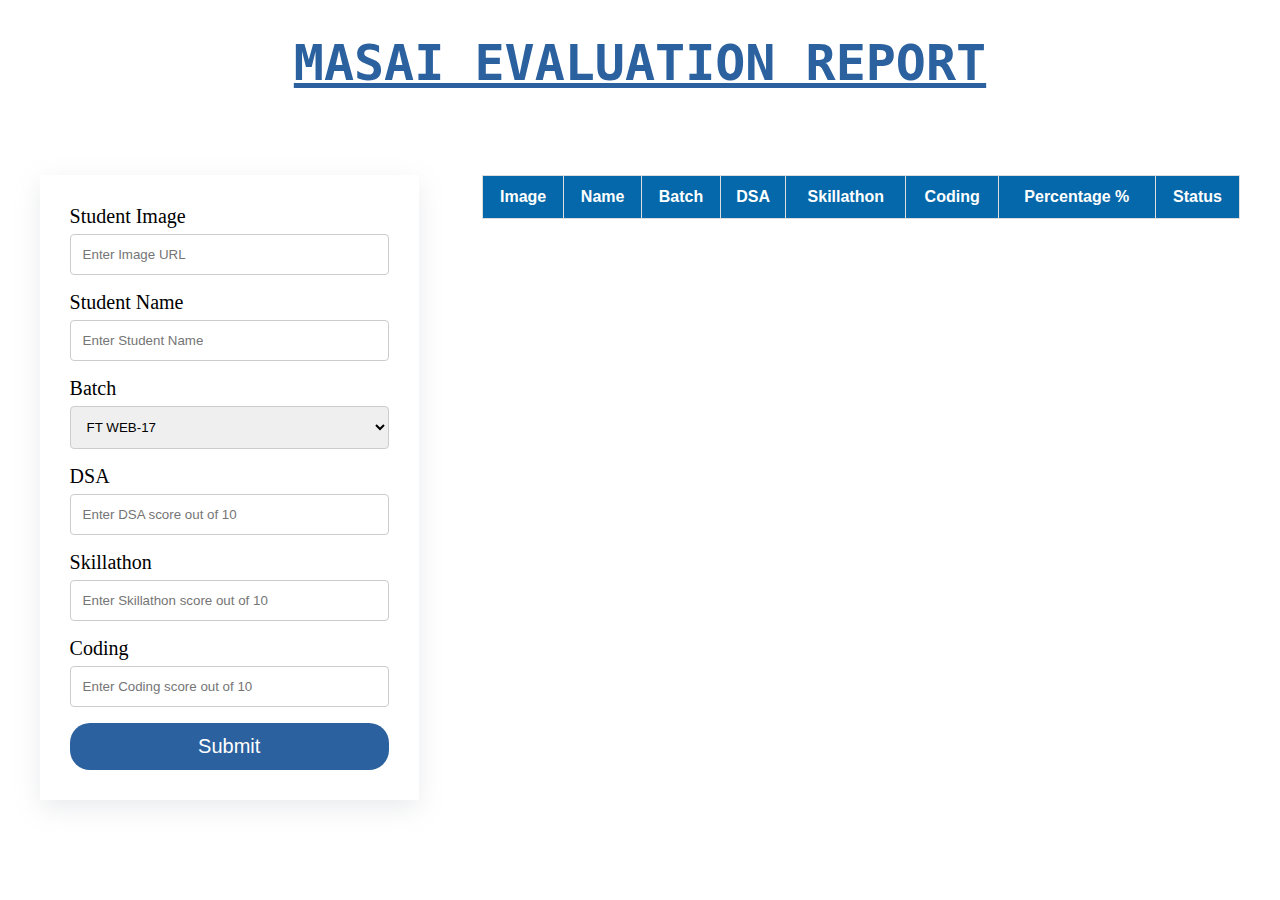
<file: index.html>
<!DOCTYPE html>
<html lang="en">
  <head>
    <meta charset="UTF-8" />
    <meta http-equiv="X-UA-Compatible" content="IE=edge" />
    <meta name="viewport" content="width=device-width, initial-scale=1.0" />
    <title>U2C3</title>
    <link rel="stylesheet" href="index.css" />
  </head>
  <body>
    <!-- Dont make any changes here -->
    <h1>Masai Evaluation Report</h1>

    <div>
      <!-- ***** We are using form here  ****  -->
      <form>
        <label for="">Student Image</label><br />
        <input id="image" type="text" placeholder="Enter Image URL" /><br />
        <label for="">Student Name</label><br />
        <input id="name" type="text" placeholder="Enter Student Name" /><br />
        <label for="">Batch </label><br />
        <select id="batch">
          <option value="FT WEB-17">FT WEB-17</option>
          <option value="FT WEB-16">FT WEB-16</option>
          <option value="FT WEB-15">FT WEB-15</option>
          <option value="FT WEB-14">FT WEB-14</option></select
        ><br />
        <label for="">DSA </label><br />
        <input
          id="dsa"
          type="number"
          placeholder="Enter DSA score out of 10"
        /><br />
        <label for="">Skillathon </label><br />
        <input
          id="cs"
          type="number"
          placeholder="Enter Skillathon score out of 10"
        /><br />
        <label for="">Coding </label><br />
        <input
          id="coding"
          type="number"
          placeholder="Enter Coding score out of 10"
        /><br />
        <input type="submit" />
      </form>
      <table>
        <!-- Dont change order of columns -->
        <thead>
          <tr>
            <th>Image</th>
            <th>Name</th>
            <th>Batch</th>
            <th>DSA</th>
            <th>Skillathon</th>
            <th>Coding</th>
            <th>Percentage %</th>
            <th>Status</th>
          </tr>
        </thead>
        <tbody>
        <!-- Append your output to tbody -->
        </tbody>
      </table>
    </div>
  </body>
</html>

<script src="report.js"></script>
</file>
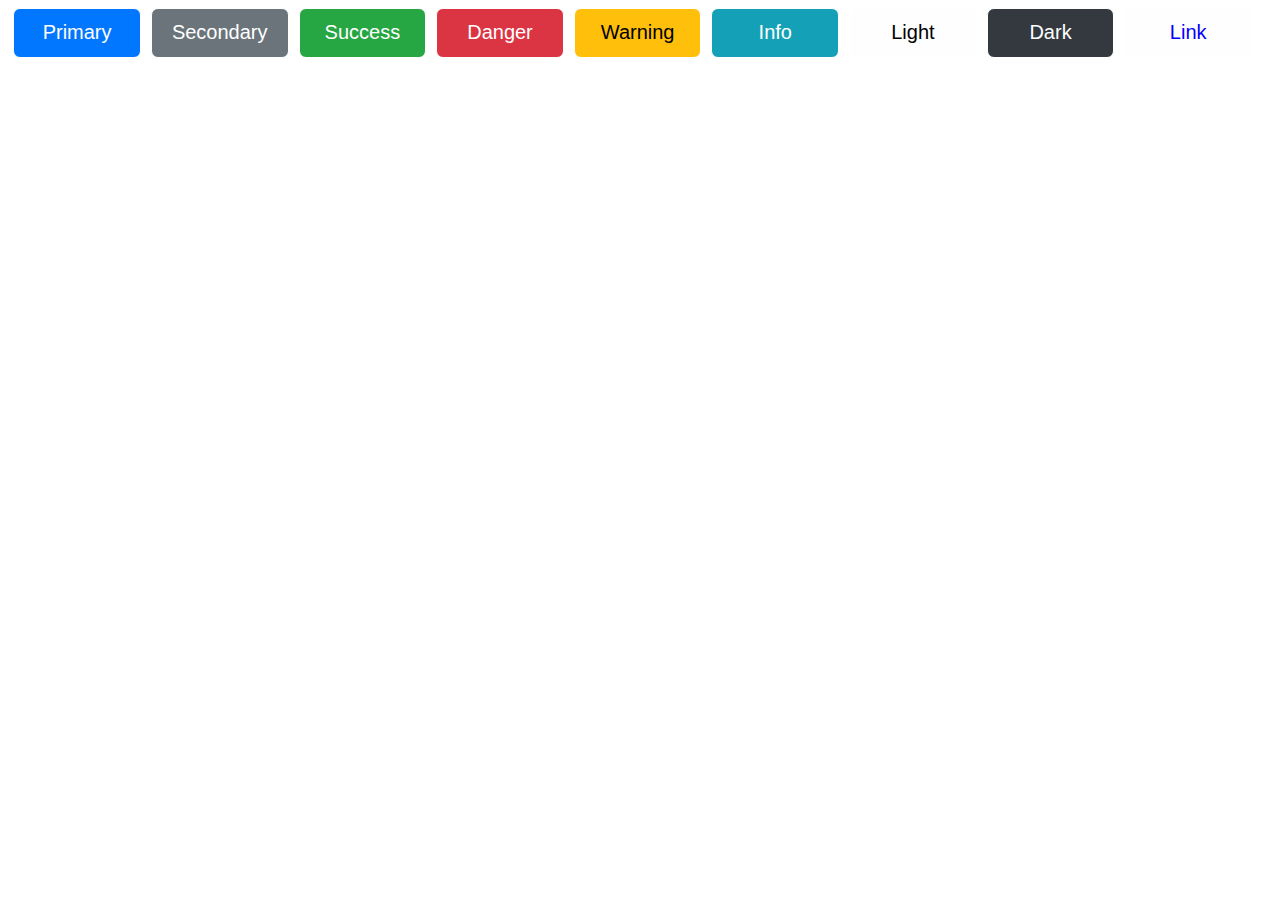
<file: buttonbyJS.html>
<!DOCTYPE html>
<html lang="en">
<head>
    <meta charset="UTF-8">
    <meta http-equiv="X-UA-Compatible" content="IE=edge">
    <meta name="viewport" content="width=device-width, initial-scale=1.0">
    <title>Button</title>
    <style>
        #container{
          display: grid;
            grid-template-columns:repeat(9,1fr);
           grid-template-rows: 50px;
            gap: 10px;
            width: 98%;
            margin: auto;
            margin-right: 20px;
        }
        #container>button{
            border: 1px solid white;
            border-radius: 7px;
            font-size: 20px;
          padding: 12px 20px 20px 20px;
         
        }
    </style>
</head>
<body>
    
</body>
</html>
<script>
  let rr= document.createElement("div");
    document.querySelector("body").append(rr);
    document.querySelector("div").setAttribute("id","container");
   
    let btnprop=[
        {btnname:"Primary",bgcolor:"#0176ff",color:"white"},
        {btnname:"Secondary",bgcolor:"#6b747b",color:"white"},
        {btnname:"Success",bgcolor:"#27a644",color:"white"},
        {btnname:"Danger",bgcolor:"#db3443",color:"white"},
        {btnname:"Warning",bgcolor:"#ffbf0a",color:"black"},
        {btnname:"Info",bgcolor:"#14a1b8",color:"white"},
        {btnname:"Light",bgcolor:"#fffefe",color:"black"},
        {btnname:"Dark",bgcolor:"#33393f",color:"white"},
        {btnname:"Link",bgcolor:"#fffefe",color:"blue"}
    ]
    btnprop.forEach(function(elem){
        let btn=document.createElement("button");
        document.querySelector("div").append(btn);
      btn.style.backgroundColor=elem.bgcolor;
      btn.style.color=elem.color;
      btn.innerText=elem.btnname;
     
    })
   console.log(document);
</script>
</file>
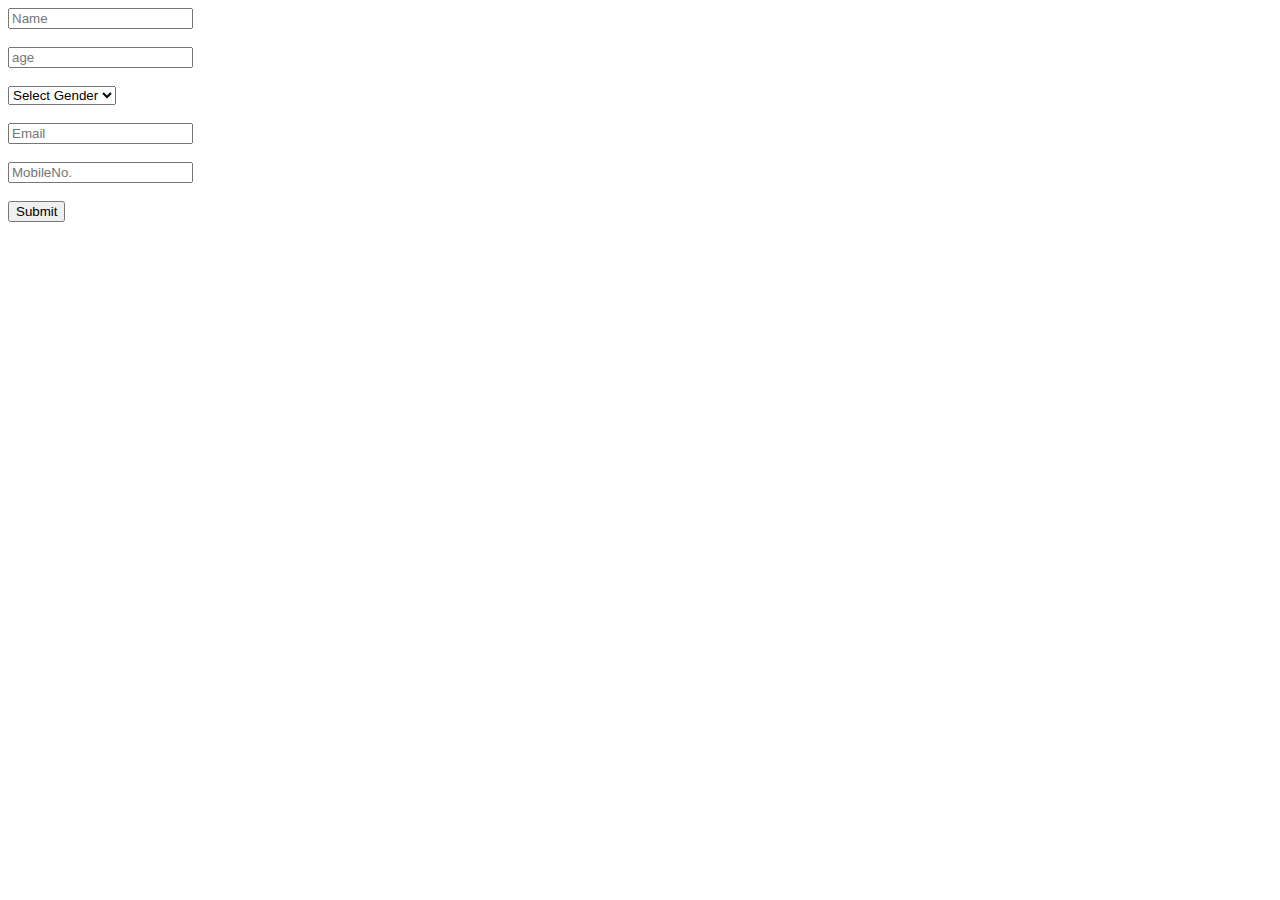
<file: f.html>
<!DOCTYPE html>
<html lang="en">
<head>
    <meta charset="UTF-8">
    <meta http-equiv="X-UA-Compatible" content="IE=edge">
    <meta name="viewport" content="width=device-width, initial-scale=1.0">
    <title>Document</title>
</head>
<body>
    
</body>
</html>
<script>
   let rr= document.createElement("form")
    document.querySelector("body").append(rr)
    arr=["Name","age","Gender","Email","MobileNo."]
    arr1=["name","age","gender","email","mbl"]
    for(let r=0;r<=4;r++){
        if(r==2){
          let ss=document.createElement("select");
          ss.setAttribute("id","choose");
          let op1=document.createElement("option");
          let op2=document.createElement("option");
          let op3=document.createElement("option");
         op1.setAttribute("value","Gender");
         op2.setAttribute("value","male");
         op3.setAttribute("value","female");
         op1.innerText="Select Gender";
         op2.innerText="Male";
         op3.innerText="Female";
          document.querySelector("form").append(ss);
          document.querySelector("select").append(op1);
          document.querySelector("select").append(op2);
          document.querySelector("select").append(op3);
          let bb=document.createElement("br");
   let bt=document.createElement("br");
   document.querySelector("form").append(bb); 
    document.querySelector("form").append(bt);
        }
        if(r!=2){
            let hh= document.createElement("input");
   hh.setAttribute("type","text");
   hh.setAttribute("id",arr1[r]);
   hh.setAttribute("placeholder",arr[r]);
   let bb=document.createElement("br");
   let bt=document.createElement("br");
  
    document.querySelector("form").append(hh);
  
    document.querySelector("form").append(bb); 
    document.querySelector("form").append(bt); 
        }
       
   }
  
 let ff=  document.createElement("input");
 ff.setAttribute("type","submit");
 document.querySelector("form").append(ff);
 rr.addEventListener("submit",formSubmit);
 arr2=[];
 function formSubmit(event){
     event.preventDefault();
     let obj={
         name:document.querySelector("#name").value,
     age:document.querySelector("#age").value,
    gender:document.querySelector("#choose").value,
    email:document.querySelector("#email").value,
    mobileNo:document.querySelector("#mbl").value
    // console.log(output)
     }
   arr2.push(obj);
   console.log(arr2); 
 }

</script>
</file>
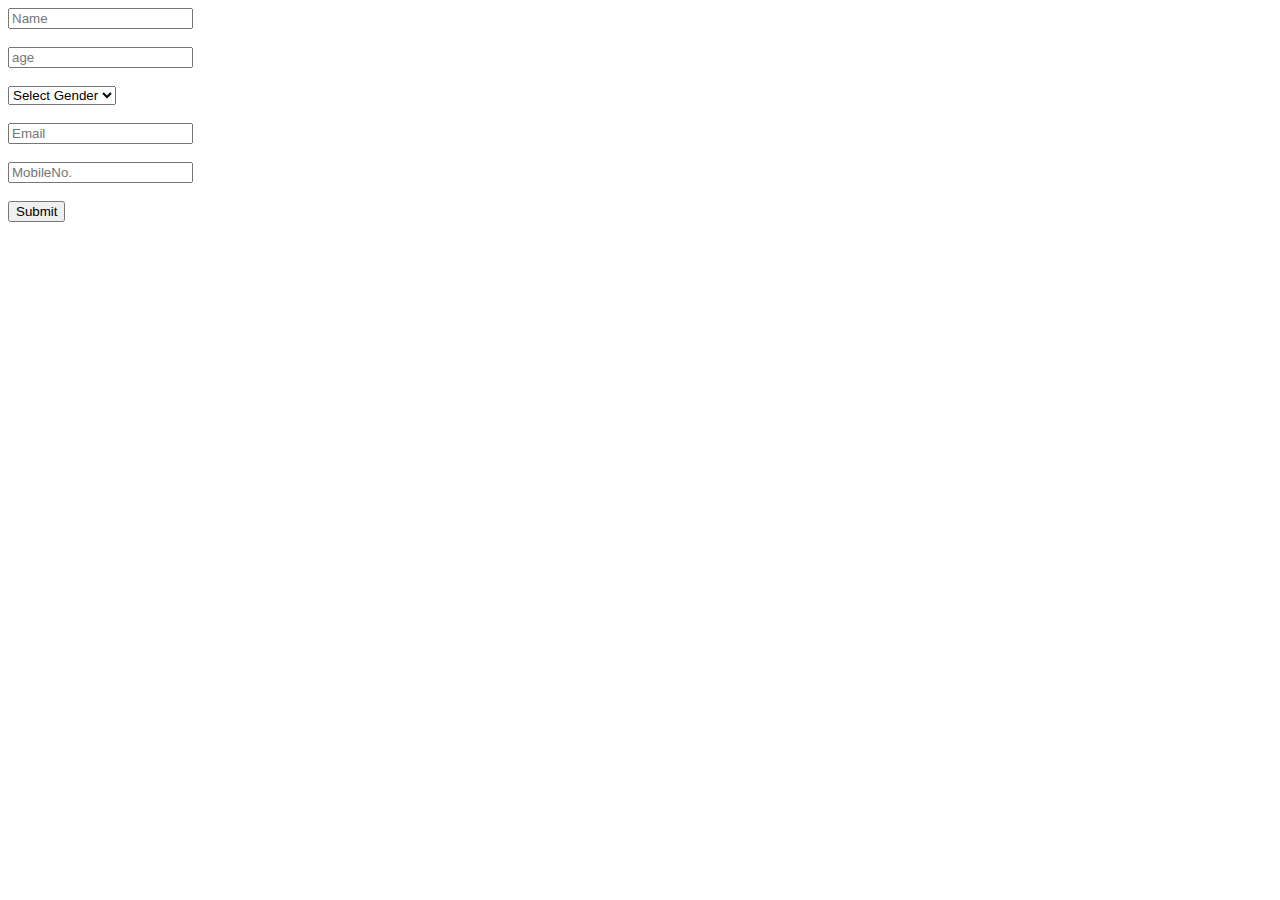
<file: form.html>
<!DOCTYPE html>
<html lang="en">
<head>
    <meta charset="UTF-8">
    <meta http-equiv="X-UA-Compatible" content="IE=edge">
    <meta name="viewport" content="width=device-width, initial-scale=1.0">
    <title>Form</title>
</head>
<body>
    
</body>
</html>
<script>
   let rr= document.createElement("form")
    document.querySelector("body").append(rr)
    arr=["Name","age","Gender","Email","MobileNo."]
    arr1=["name","age","gender","email","mbl"]
    for(let r=0;r<=4;r++){
        if(r==2){
          let ss=document.createElement("select");
          ss.setAttribute("id","choose");
          let op1=document.createElement("option");
          let op2=document.createElement("option");
          let op3=document.createElement("option");
         op1.setAttribute("value","Gender");
         op2.setAttribute("value","male");
         op3.setAttribute("value","female");
         op1.innerText="Select Gender";
         op2.innerText="Male";
         op3.innerText="Female";
          document.querySelector("form").append(ss);
          document.querySelector("select").append(op1);
          document.querySelector("select").append(op2);
          document.querySelector("select").append(op3);
          let bb=document.createElement("br");
   let bt=document.createElement("br");
   document.querySelector("form").append(bb); 
    document.querySelector("form").append(bt);
        }
        if(r!=2){
            let hh= document.createElement("input");
   hh.setAttribute("type","text");
   hh.setAttribute("id",arr1[r]);
   hh.setAttribute("placeholder",arr[r]);
   let bb=document.createElement("br");
   let bt=document.createElement("br");
  
    document.querySelector("form").append(hh);
  
    document.querySelector("form").append(bb); 
    document.querySelector("form").append(bt); 
        }
       
   }
  
 let ff=  document.createElement("input");
 ff.setAttribute("type","submit");
 document.querySelector("form").append(ff);
 rr.addEventListener("submit",formSubmit);
 arr2=[];
 function formSubmit(event){
     event.preventDefault();
     let obj={
         name:document.querySelector("#name").value,
     age:document.querySelector("#age").value,
    gender:document.querySelector("#choose").value,
    email:document.querySelector("#email").value,
    mobileNo:document.querySelector("#mbl").value
    // console.log(output)
     }
   arr2.push(obj);
   console.log(arr2); 
 }

</script>
</file>
<file: index.css>
div {
    display: flex;
    justify-content: space-around;
  }
  form {
    margin: 0 auto;
    margin-top: 50px;
    width: 30%;
    box-shadow: rgba(149, 157, 165, 0.2) 0px 8px 24px;
    padding: 30px;
  }
  
  label {
    font-size: 20px;
  }
  
  table {
    font-family: Arial, Helvetica, sans-serif;
    border-collapse: collapse;
    width: 60%;
    margin: auto;
    margin-top: 50px;
    text-align: center;
  }
  
  table td,
  table th {
    border: 1px solid #ddd;
    padding: 8px;
    text-align: center;
  }
  
  table tr:nth-child(even) {
    background-color: #8caacf;
  }
  
  table tr:hover {
    background-color: #ddd;
  }
  
  table th {
    padding-top: 12px;
    padding-bottom: 12px;
    text-align: left;
    background-color: #0468aa;
    color: white;
    text-align: center;
  }
  
  * {
    box-sizing: border-box;
  }
  
  input[type="text"],
  input[type="number"],
  select,
  textarea {
    width: 100%;
    padding: 12px;
    border: 1px solid #ccc;
    border-radius: 4px;
    box-sizing: border-box;
    margin-top: 6px;
    margin-bottom: 16px;
    resize: vertical;
  }
  
  input[type="submit"] {
    background-color: #2b619e;
    color: white;
    padding: 12px 20px;
    border: none;
    border-radius: 20px;
    cursor: pointer;
    width: 100%;
    font-size: 20px;
  }
  
  input[type="submit"]:hover {
    background-color: #3973b6;
  }
  
  .container {
    border-radius: 5px;
    background-color: #f2f2f2;
    padding: 20px;
  }
  h1 {
    text-align: center;
    font-size: 50px;
    text-transform: uppercase;
    font-family: monospace;
    color: #2b619e;
    text-decoration: underline;
  }
  
  img {
    height: 100px;
    width: 100px;
  }
</file>
